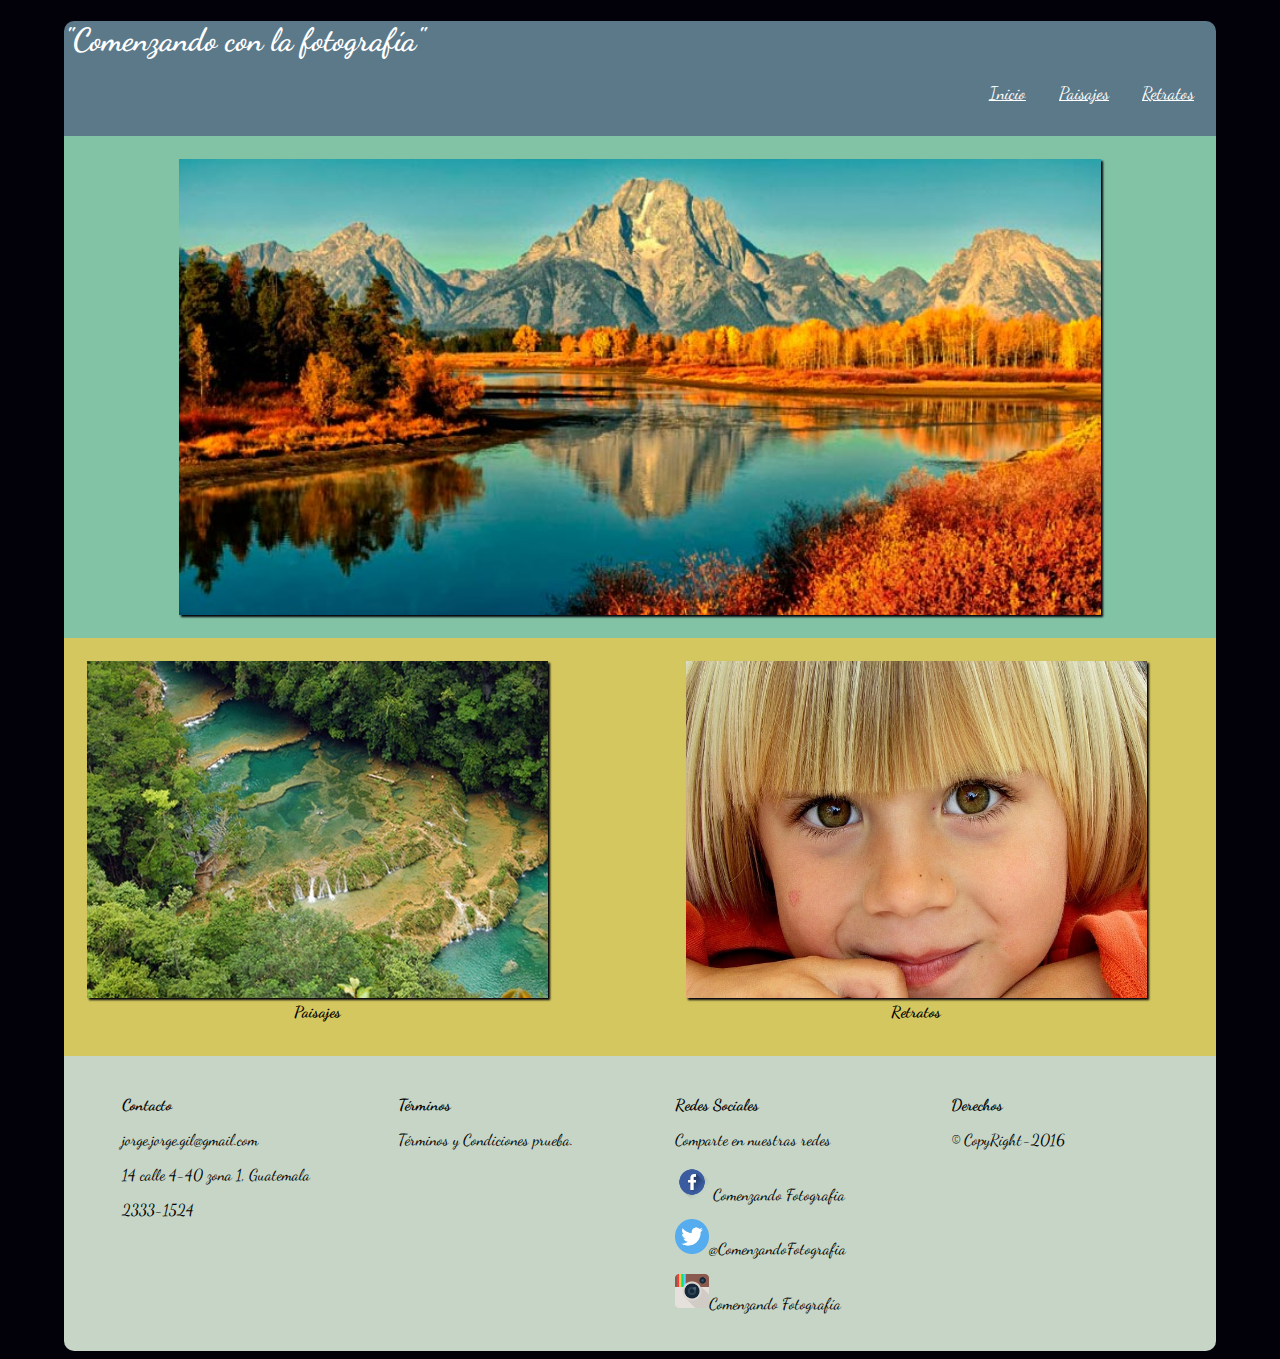
<file: index.html>
<!DOCTYPE html>  
<html>  
<head>  
  <title>Examen Final</title>
  <link rel="stylesheet" href="styles.css">
  <link rel="stylesheet" type="text/css" href="//fonts.googleapis.com/css?family=Dancing+Script" />
  <style type="text/css">
  a:link {
	text-decoration: underline;
}
a:visited {
	text-decoration: underline;
}
a:hover {
	text-decoration: none;
}
a:active {
	text-decoration: underline;
}
  </style>
<meta charset="utf-8">
</head>  
<body>  
  <header>
        <h1>"Comenzando con la fotografía"</h1>
        
       <nav id="menu-principal">
        <ul>
          <li class="menu"><a href="index.html">Inicio</a></li>
          <li class="menu"><a  href="paisajes.html">Paisajes</a></li>
          <li class="menu"><a href="retratos.html">Retratos</a></li>
         </ul>
      </nav>
      
    </header>
    
     <div class="container-1">
        <section class="columna-central"><img src="img/imagen_centro.jpg" width="90%"></section>
     </div>
    
    
  <div class="container">
    <section class="columna1"><img src="img/imagen3.jpg" width="90%">
    <div align="center"><strong>Paisajes</strong></div>
    </section>
    <section class="columna2"><img src="img/retrato.jpg" width="90%">
    <div align="center"><strong>Retratos</strong></div>
    </section>
  </div>

<div class="footer">
    <section class="columna3"><p><strong>Contacto</strong></p>
    <p>jorge.jorge.gil@gmail.com</p>
    <p>14 calle 4-40 zona 1, Guatemala</p>
    <p>2333-1524</p>
    
    </section>
    <section class="columna4"><p><strong>Términos</strong></p>
    <p>Términos y Condiciones prueba.</p>
    </section>
    <section class="columna5"><p><strong>Redes Sociales</strong></p>
    <p>Comparte en nuestras redes</p>
    <p><img src="img/facebook.png" width="15%" height="15%"> Comenzando Fotografia</p>
    <p><img src="img/twitter.png" width="15%" height="15%">@ComenzandoFotografia</p>
    <p><img src="img/instagram.png" width="15%" height="15%">Comenzando Fotografía</p>
    
    </section>
    <section class="columna6"><p><strong>Derechos</strong></p>
    <p>&copy; CopyRight-2016</p>
    </section> 
  </div>
  
  
</body>  
</html>
</file>
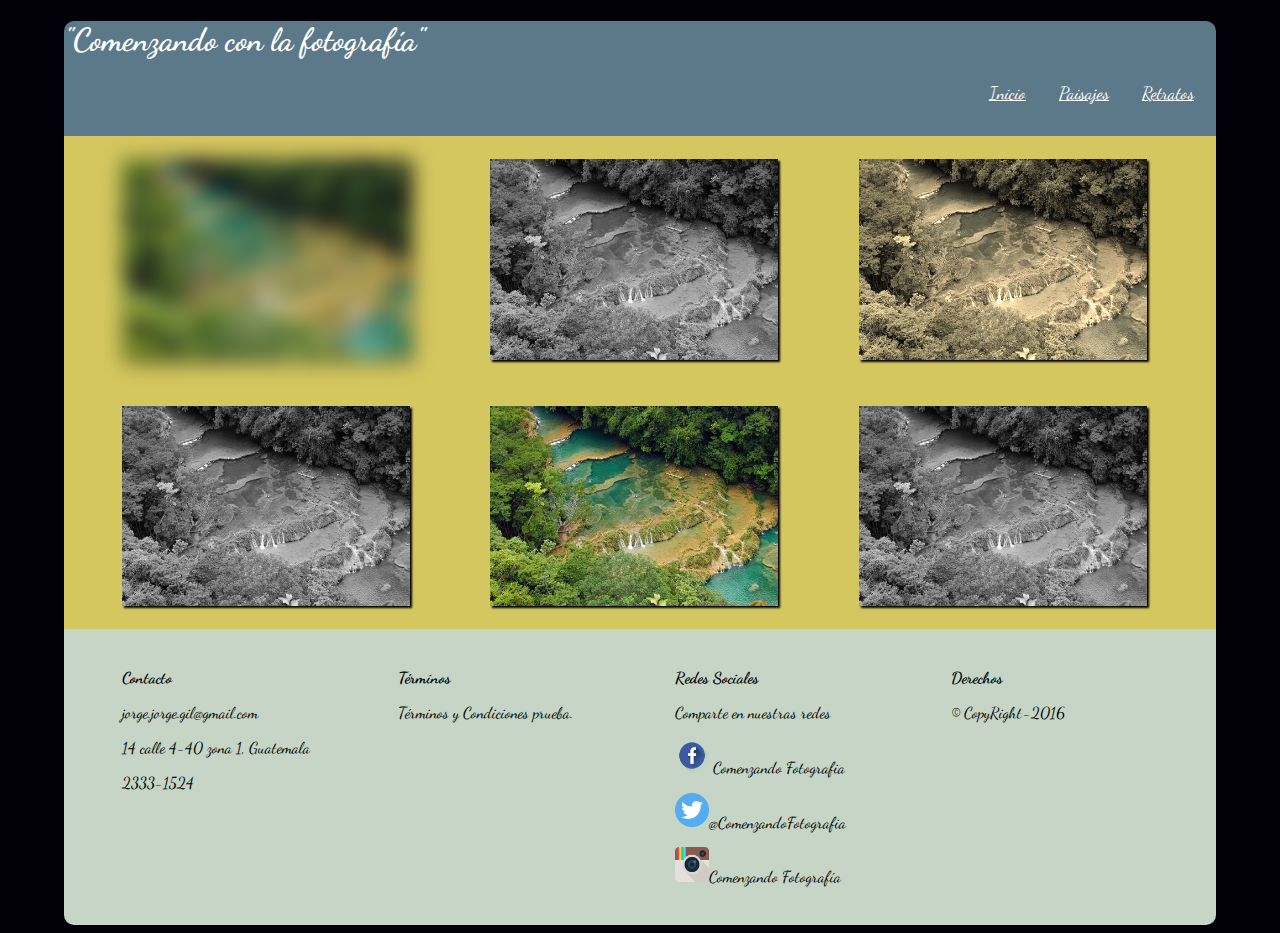
<file: paisajes.html>
<!DOCTYPE html>  
<html>  
<head>  
  <title>Examen Final</title>
  <link rel="stylesheet" href="styles.css">
  <link rel="stylesheet" type="text/css" href="//fonts.googleapis.com/css?family=Dancing+Script" />
</head>  
<body>  
  <header>
        <h1>"Comenzando con la fotografía"</h1>
        
       <nav id="menu-principal">
        <ul>
          <li><a href="index.html">Inicio</a></li>
          <li><a href="paisajes.html">Paisajes</a></li>
          <li><a href="retratos.html">Retratos</a></li>
         </ul>
      </nav>
      
    </header>
  <div class="container-paisajes">
    <section class="item1"><img src="img/imagen3.jpg" width="30%"></section>
    <section class="item2"><img src="img/imagen3.jpg" width="30%"></section>
    <section class="item3"><img src="img/imagen3.jpg" width="30%"></section>
    <section class="item4"><img src="img/imagen3.jpg" width="30%"></section>
    <section class="item5"><img src="img/imagen3.jpg" width="30%"></section>
    <section class="item6"><img src="img/imagen3.jpg" width="30%"></section>
  </div>
  
  <div class="footer">
    <section class="columna3"><p><strong>Contacto</strong></p>
    <p>jorge.jorge.gil@gmail.com</p>
    <p>14 calle 4-40 zona 1, Guatemala</p>
    <p>2333-1524</p>
    
    </section>
    <section class="columna4"><p><strong>Términos</strong></p>
    <p>Términos y Condiciones prueba.</p>
    </section>
    <section class="columna5"><p><strong>Redes Sociales</strong></p>
    <p>Comparte en nuestras redes</p>
    <p><img src="img/facebook.png" width="15%" height="15%"> Comenzando Fotografia</p>
    <p><img src="img/twitter.png" width="15%" height="15%">@ComenzandoFotografia</p>
    <p><img src="img/instagram.png" width="15%" height="15%">Comenzando Fotografía</p>
    
    </section>
    <section class="columna6"><p><strong>Derechos</strong></p>
    <p>&copy; CopyRight-2016</p>
    </section> 
  </div>
  
  
</body>  
</html>
</file>
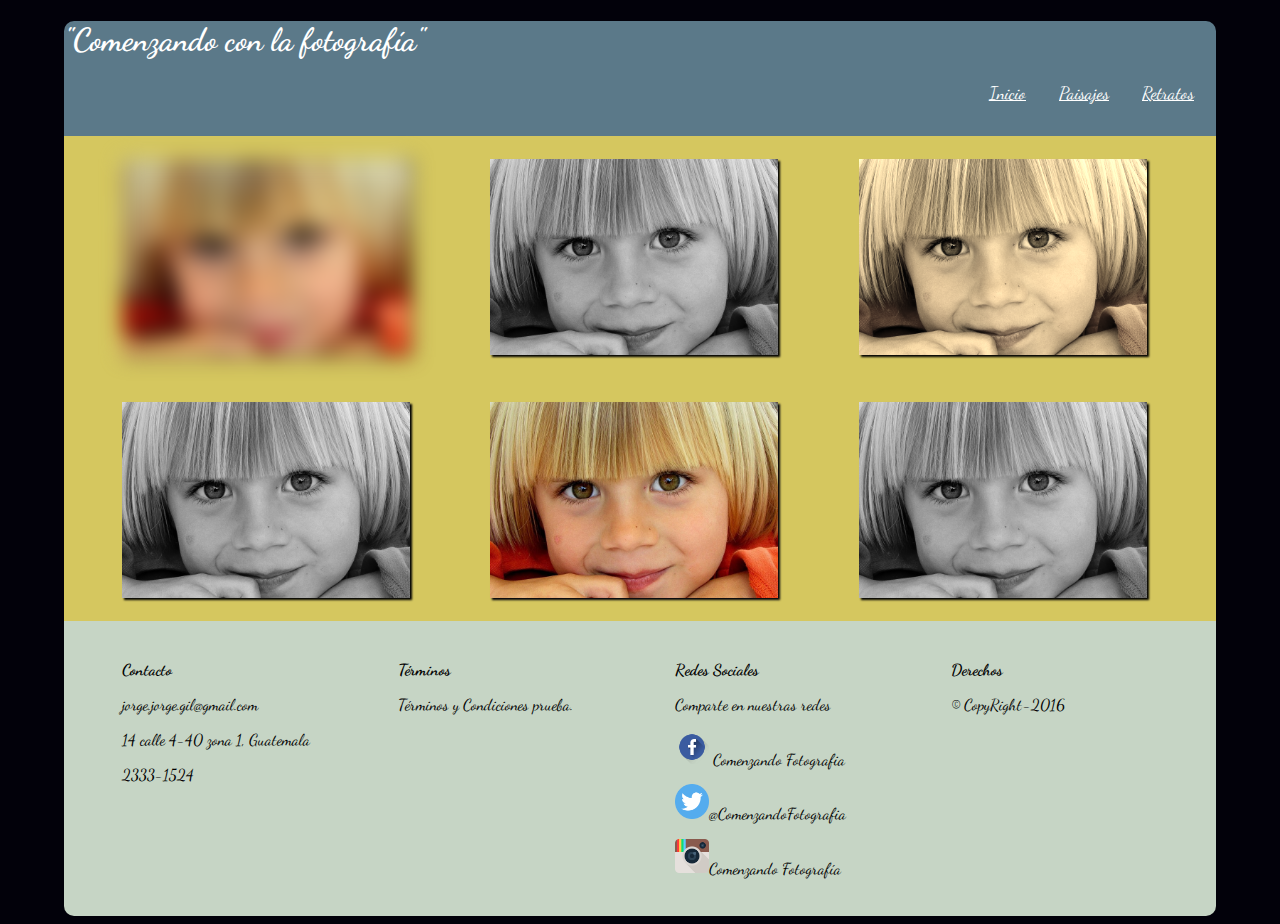
<file: retratos.html>
<!DOCTYPE html>  
<html>  
<head>  
  <title>Examen Final</title>
  <link rel="stylesheet" href="styles.css">
  <link rel="stylesheet" type="text/css" href="//fonts.googleapis.com/css?family=Dancing+Script" />
</head>  
<body>  
  <header>
        <h1>"Comenzando con la fotografía"</h1>
        
       <nav id="menu-principal">
        <ul>
          <li><a href="index.html">Inicio</a></li>
          <li><a href="paisajes.html">Paisajes</a></li>
          <li><a href="retratos.html">Retratos</a></li>
         </ul>
      </nav>
      
    </header>
  <div class="container-paisajes">
    <section class="item1"><img src="img/retrato.jpg" width="30%"></section>
    <section class="item2"><img src="img/retrato.jpg" width="30%"></section>
    <section class="item3"><img src="img/retrato.jpg" width="30%"></section>
    <section class="item4"><img src="img/retrato.jpg" width="30%"></section>
    <section class="item5"><img src="img/retrato.jpg" width="30%"></section>
    <section class="item6"><img src="img/retrato.jpg" width="30%"></section>
  </div>
  
  <div class="footer">
    <section class="columna3"><p><strong>Contacto</strong></p>
    <p>jorge.jorge.gil@gmail.com</p>
    <p>14 calle 4-40 zona 1, Guatemala</p>
    <p>2333-1524</p>
    
    </section>
    <section class="columna4"><p><strong>Términos</strong></p>
    <p>Términos y Condiciones prueba.</p>
    </section>
    <section class="columna5"><p><strong>Redes Sociales</strong></p>
    <p>Comparte en nuestras redes</p>
    <p><img src="img/facebook.png" width="15%" height="15%"> Comenzando Fotografia</p>
    <p><img src="img/twitter.png" width="15%" height="15%">@ComenzandoFotografia</p>
    <p><img src="img/instagram.png" width="15%" height="15%">Comenzando Fotografía</p>
    
    </section>
    <section class="columna6"><p><strong>Derechos</strong></p>
    <p>&copy; CopyRight-2016</p>
    </section> 
  </div>
  
  
</body>  
</html>
</file>
<file: styles.css>
body{
	background-color: #02010a;
	font-family: "Dancing Script";
	margin-left:5%;
	margin-right: 5%;
}


header {
	background-color:#5b7989;
	border-radius: 10px 10px 0 0 ;
	color:white;
	height:115px;
}


.centrar
{
	text-align:center;	
}
#menu-principal ul{
   list-style-type: none;
   text-align: right;
   margin-top: 10px;
}

#menu-principal li{
   display: inline;
   text-align: center;
   margin: 0 15px 0 0;
   font-size: 18px;
 }

#menu-principal li a{
   padding: 2px 7px 2px 7px;
   color: white;
  
}

#menu-principal li a:active, a:visited{

text-decoration:none;
  
} 


.container {
  display: -webkit-flex;
  display: flex;
  -webkit-flex-flow: row wrap;
  flex-flow: row wrap;
  background-color: #d5c75f;
  
}


.container-1 {
  display: -webkit-flex;
  display: flex;
  -webkit-flex-flow: row wrap;
  flex-flow: row wrap;
  background-color: #82c3a6;
  
}


.footer {
  display: -webkit-flex;
  display: flex;
  -webkit-flex-flow: row wrap;
  flex-flow: row wrap;
  background-color: #C6d5c5;
  border-radius: 0 0 10px 10px ;
  
}


.container-paisajes {
  display: -webkit-flex;
  display: flex;
  -webkit-flex-flow: row wrap;
  flex-flow: row wrap;
  background-color: #d5c75f;
}



.columna1, 
.columna2, 
.columna-central,
.columna3,.columna4,
.item1,.item2,.item3,.item4,.item5,.item6,
{
  width: 100%;
   
}


@media (min-width: 300px) {

header h1 
{
	margin-bottom:2%;
}
	
	.columna-central
{
	width: 80%;
	height:auto;
	margin-bottom: 2%;
	margin-left: 10%;
	margin-top: 2%;
	margin-right:10%;
	border: solid 0px;
	-webkit-box-shadow: 2px 2px 2px #02010a;
    -moz-box-shadow: 2px 2px 2px #02010a;	
	
}
	
.columna-central img
  {
	  width: 100%;
	  height:100%;
  }
	
.columna1{
    width: 60%;
	height:auto;
	margin-bottom: 10%;
	margin-left: 20%;
	margin-top: 2%;
	margin-right:10%;	
	border: solid 0px;
	transition: width, 2s;
	-webkit-box-shadow: 2px 2px 2px #02010a;
    -moz-box-shadow: 2px 2px 2px #02010a;
  }
  
  .columna1 img
  {
	  width: 100%;
	  height:100%;
  }
	
	
	.columna2{
    width: 60%;
	height: auto%;
	margin-bottom: 10%;
	margin-top:2%;
	margin-left:20%;
	border: solid 0px;
	transition: width, 2s;
	-webkit-box-shadow: 2px 2px 2px #02010a;
    -moz-box-shadow: 2px 2px 2px #02010a;
  }
  
  
  .columna2 img{
	  width:100%;
	  height:100%;
  }
	
	
	
    .columna3{
    width: 90%;
	height:auto;
	margin-top: 2%;
	margin-bottom: 2%;
	margin-left: 25%;
	margin-right:2%;
	border: solid 0px;
	order: 1;
	
  }
  
  .columna4{
    width: 90%;
	height:auto;
	margin-top: 2%;
	margin-bottom: 2%;
	margin-left: 25%;
	margin-right:2%;
	order: 2;
	
		
  }
  
  .columna5{
    width: 90%;
	height:auto;
	margin-top: 2%;
	margin-bottom: 2%;
	margin-left: 25%;
	margin-right:2%;
	order: 3;
  }
  
  .columna6{
    width: 90%;
	height:auto;
	margin-top: 2%;
	margin-bottom: 2%;
	margin-left: 25%;
	margin-right:2%;
	order: 4;
  }

    
header h1{
	color:white;
	text-shadow: 2px, #02010a;
	text-align:center;
		
	
}


#menu-principal ul{
   list-style-type: none;
   text-align: center;
   margin-top: 10px;
}


.item1{
    width: 90%;
	height:auto;
	margin-bottom: 2%;
	margin-left: 5%;
	margin-top: 2%;
	margin-right:5%;	
	border: solid 0px;
	-webkit-box-shadow: 2px 2px 2px #02010a;
    -moz-box-shadow: 2px 2px 2px #02010a;
	filter:blur(10px);
	
  }
  
  .item1 img
  {
	  width: 100%;
	  height:100%;
  }


.item2{
    width: 90%;
	height:auto;
	margin-bottom: 2%;
	margin-left: 2%;
	margin-top: 2%;
	margin-right:5%;	
	border: solid 0px;
	-webkit-box-shadow: 2px 2px 2px #02010a;
    -moz-box-shadow: 2px 2px 2px #02010a;
	filter:grayscale(100%);
  }
  
  .item2 img
  {
	  width: 100%;
	  height:100%;
  }


.item3{
    width: 90%;
	height:auto;
	margin-bottom: 2%;
	margin-left: 2%;
	margin-top: 2%;
	margin-right:2%;	
	border: solid 0px;
	-webkit-box-shadow: 2px 2px 2px #02010a;
    -moz-box-shadow: 2px 2px 2px #02010a;
	filter:sepia(90%);
  }
  
  .item3 img
  {
	  width: 100%;
	  height:100%;
  }

.item4{
    width: 90%;
	height:auto;
	margin-bottom: 2%;
	margin-left: 5%;
	margin-top: 2%;
	margin-right:5%;	
	border: solid 0px;
	-webkit-box-shadow: 2px 2px 2px #02010a;
    -moz-box-shadow: 2px 2px 2px #02010a;
	filter:grayscale(100%);
  
  }
  
  .item4 img
  {
	  width: 100%;
	  height:100%;
  }


.item5{
    width: 90%;
	height:auto;
	margin-bottom: 2%;
	margin-left: 2%;
	margin-top: 2%;
	margin-right:5%;	
	border: solid 0px;
	-webkit-box-shadow: 2px 2px 2px #02010a;
    -moz-box-shadow: 2px 2px 2px #02010a;
  }
  
  .item5 img
  {
	  width: 100%;
	  height:100%;
  }


.item6{
    width: 90%;
	height:auto;
	margin-bottom: 2%;
	margin-left: 2%;
	margin-top: 2%;
	margin-right:2%;	
	border: solid 0px;
	-webkit-box-shadow: 2px 2px 2px #02010a;
    -moz-box-shadow: 2px 2px 2px #02010a;
	filter:grayscale(100%);
  }
  
  .item6 img
  {
	  width: 100%;
	  height:100%;
  }

}


@media (min-width: 400px) {
	
	.columna-central
{
	width: 90%;
	height:auto;
	margin-bottom: 2%;
	margin-left: 10%;
	margin-top: 2%;
	margin-right:10%;
	border: solid 0px;
	-webkit-box-shadow: 2px 2px 2px #02010a;
    -moz-box-shadow: 2px 2px 2px #02010a;	
	
}
	
.columna-central img
  {
	  width: 100%;
	  height:100%;
  }
	
 .columna1{
    width: 40%;
	height:auto;
	margin-bottom: 2%;
	margin-left: 2%;
	margin-top: 10%;
	margin-right:10%;	
	border: solid 0px;
	transition: width, 2s;
	-webkit-box-shadow: 2px 2px 2px #02010a;
    -moz-box-shadow: 2px 2px 2px #02010a;
  }
  
  .columna1 img
  {
	  width: 100%;
	  height:100%;
  }
  
  
  
  .columna1 img:hover
{   
	transform: rotate(10deg);
	-webkit-box-shadow: 2px 2px 2px #02010a;
    -moz-box-shadow: 2px 2px 2px #02010a;
}
  
  .columna2{
    width: 40%;
	height: auto%;
	margin-bottom: 2%;
	margin-top:10%;
	margin-left:2%;
	border: solid 0px;
	transition: width, 2s;
	-webkit-box-shadow: 2px 2px 2px #02010a;
    -moz-box-shadow: 2px 2px 2px #02010a;
  }
  
  
  .columna2 img{
	  width:100%;
	  height:100%;
  }
  
    .columna2 img:hover
{   
	transform: translate(20px,5px);
	-webkit-box-shadow: 2px 2px 2px #02010a;
    -moz-box-shadow: 2px 2px 2px #02010a;
}
  
   .columna3{
    width: 90%;
	height:auto;
	margin-top: 2%;
	margin-bottom: 2%;
	margin-left: 25%;
	margin-right:2%;
	border: solid 0px;
	order: 1;
	
  }
  
  .columna4{
    width: 90%;
	height:auto;
	margin-top: 2%;
	margin-bottom: 2%;
	margin-left: 25%;
	margin-right:2%;
	order: 2;
	
		
  }
  
  .columna5{
    width: 90%;
	height:auto;
	margin-top: 2%;
	margin-bottom: 2%;
	margin-left: 25%;
	margin-right:2%;
	order:3;
  }
  
  .columna6{
    width: 90%;
	height:auto;
	margin-top: 2%;
	margin-bottom: 2%;
	margin-left: 25%;
	margin-right:2%;
	order:4;
  }

  
  header h1{
	color:white;
	text-shadow: 2px, #02010a;
	text-align:center;
	
}

#menu-principal ul{
   list-style-type: none;
   text-align: center;
}


.item1{
    width: 90%;
	height:auto;
	margin-bottom: 2%;
	margin-left: 5%;
	margin-top: 2%;
	margin-right:5%;	
	border: solid 0px;
	-webkit-box-shadow: 2px 2px 2px #02010a;
    -moz-box-shadow: 2px 2px 2px #02010a;
	filter:blur(10px);
	
  }
  
  .item1 img
  {
	  width: 100%;
	  height:100%;
  }


.item2{
    width: 90%;
	height:auto;
	margin-bottom: 2%;
	margin-left: 2%;
	margin-top: 2%;
	margin-right:5%;	
	border: solid 0px;
	-webkit-box-shadow: 2px 2px 2px #02010a;
    -moz-box-shadow: 2px 2px 2px #02010a;
	filter:grayscale(100%);
  }
  
  .item2 img
  {
	  width: 100%;
	  height:100%;
  }


.item3{
    width: 90%;
	height:auto;
	margin-bottom: 2%;
	margin-left: 2%;
	margin-top: 2%;
	margin-right:2%;	
	border: solid 0px;
	-webkit-box-shadow: 2px 2px 2px #02010a;
    -moz-box-shadow: 2px 2px 2px #02010a;
	filter:sepia(90%);
  }
  
  .item3 img
  {
	  width: 100%;
	  height:100%;
  }

.item4{
    width: 90%;
	height:auto;
	margin-bottom: 2%;
	margin-left: 5%;
	margin-top: 2%;
	margin-right:5%;	
	border: solid 0px;
	-webkit-box-shadow: 2px 2px 2px #02010a;
    -moz-box-shadow: 2px 2px 2px #02010a;
	filter:grayscale(100%);
  
  }
  
  .item4 img
  {
	  width: 100%;
	  height:100%;
  }


.item5{
    width: 90%;
	height:auto;
	margin-bottom: 2%;
	margin-left: 2%;
	margin-top: 2%;
	margin-right:5%;	
	border: solid 0px;
	-webkit-box-shadow: 2px 2px 2px #02010a;
    -moz-box-shadow: 2px 2px 2px #02010a;
  }
  
  .item5 img
  {
	  width: 100%;
	  height:100%;
  }


.item6{
    width: 90%;
	height:auto;
	margin-bottom: 2%;
	margin-left: 2%;
	margin-top: 2%;
	margin-right:2%;	
	border: solid 0px;
	-webkit-box-shadow: 2px 2px 2px #02010a;
    -moz-box-shadow: 2px 2px 2px #02010a;
	filter:grayscale(100%);
  }
  
  .item6 img
  {
	  width: 100%;
	  height:100%;
  }


  
}

@media (min-width: 800px) {
	
	
.columna-central
{
	width: 90%;
	height:auto;
	margin-bottom: 2%;
	margin-left: 10%;
	margin-top: 2%;
	margin-right:10%;
	border: solid 0px;
	-webkit-box-shadow: 2px 2px 2px #02010a;
    -moz-box-shadow: 2px 2px 2px #02010a;	
	
	
}
  
  .columna1{
    width: 40%;
	height:auto;
	margin-bottom: 5%;
	margin-left: 2%;
	margin-top: 2%;
	margin-right:10%;	
	border: solid 0px;
	transition: width, 2s;
	-webkit-box-shadow: 2px 2px 2px #02010a;
    -moz-box-shadow: 2px 2px 2px #02010a;
  }
  
  
  
  .columna-central img
  {
	  width: 100%;
	  height:100%;
  }
  
  .columna1 img
  {
	  width: 100%;
	  height:100%;
  }
  
  .columna1 img:hover
{   
	transform: rotate(10deg);
	-webkit-box-shadow: 2px 2px 2px #02010a;
    -moz-box-shadow: 2px 2px 2px #02010a;
}
  
  .columna2{
    width: 40%;
	height: auto%;
	margin-bottom: 5%;
	margin-top:2%;
	margin-left:2%;
	border: solid 0px;
	transition: width, 2s;
	-webkit-box-shadow: 2px 2px 2px #02010a;
    -moz-box-shadow: 2px 2px 2px #02010a;
  }
  
  
  .columna2 img{
	  width:100%;
	  height:100%;
  }
  
    .columna2 img:hover
{   
	transform: translate(20px,5px);
	-webkit-box-shadow: 2px 2px 2px #02010a;
    -moz-box-shadow: 2px 2px 2px #02010a;
}
  
 
  .columna3{
    width: 20%;
	height:auto;
	margin-top: 2%;
	margin-bottom: 2%;
	margin-left: 5%;
	margin-right:2%;
	border: solid 0px;
	
  }
  
  .columna4{
    width: 20%;
	height:auto;
	margin-top: 2%;
	margin-bottom: 2%;
	margin-left: 2%;
	margin-right:2%;
	
		
  }
  
  .columna5{
    width: 20%;
	height:auto;
	margin-top: 2%;
	margin-bottom: 2%;
	margin-left: 2%;
	margin-right:2%;
  }
  
  .columna6{
    width: 20%;
	height:auto;
	margin-top: 2%;
	margin-bottom: 2%;
	margin-left: 2%;
	margin-right:2%;
  }
  
   
  header h1{
	color:white;
	text-shadow: 2px, #02010a;
	text-align:left;
	
}

#menu-principal ul{
   list-style-type: none;
   text-align: right;
}


.item1{
    width: 25%;
	height:auto;
	margin-bottom: 2%;
	margin-left: 5%;
	margin-top: 2%;
	margin-right:5%;	
	border: solid 0px;
	-webkit-box-shadow: 2px 2px 2px #02010a;
    -moz-box-shadow: 2px 2px 2px #02010a;
	filter:blur(10px);
	
  }
  
  .item1 img
  {
	  width: 100%;
	  height:100%;
  }


.item2{
    width: 25%;
	height:auto;
	margin-bottom: 2%;
	margin-left: 2%;
	margin-top: 2%;
	margin-right:5%;	
	border: solid 0px;
	-webkit-box-shadow: 2px 2px 2px #02010a;
    -moz-box-shadow: 2px 2px 2px #02010a;
	filter:grayscale(100%);
  }
  
  .item2 img
  {
	  width: 100%;
	  height:100%;
  }


.item3{
    width: 25%;
	height:auto;
	margin-bottom: 2%;
	margin-left: 2%;
	margin-top: 2%;
	margin-right:2%;	
	border: solid 0px;
	-webkit-box-shadow: 2px 2px 2px #02010a;
    -moz-box-shadow: 2px 2px 2px #02010a;
	filter:sepia(90%);
  }
  
  .item3 img
  {
	  width: 100%;
	  height:100%;
  }

.item4{
    width: 25%;
	height:auto;
	margin-bottom: 2%;
	margin-left: 5%;
	margin-top: 2%;
	margin-right:5%;	
	border: solid 0px;
	-webkit-box-shadow: 2px 2px 2px #02010a;
    -moz-box-shadow: 2px 2px 2px #02010a;
	filter:grayscale(100%);
  
  }
  
  .item4 img
  {
	  width: 100%;
	  height:100%;
  }


.item5{
    width: 25%;
	height:auto;
	margin-bottom: 2%;
	margin-left: 2%;
	margin-top: 2%;
	margin-right:5%;	
	border: solid 0px;
	-webkit-box-shadow: 2px 2px 2px #02010a;
    -moz-box-shadow: 2px 2px 2px #02010a;
  }
  
  .item5 img
  {
	  width: 100%;
	  height:100%;
  }


.item6{
    width: 25%;
	height:auto;
	margin-bottom: 2%;
	margin-left: 2%;
	margin-top: 2%;
	margin-right:2%;	
	border: solid 0px;
	-webkit-box-shadow: 2px 2px 2px #02010a;
    -moz-box-shadow: 2px 2px 2px #02010a;
	filter:grayscale(100%);
  }
  
  .item6 img
  {
	  width: 100%;
	  height:100%;
  }


}
</file>
